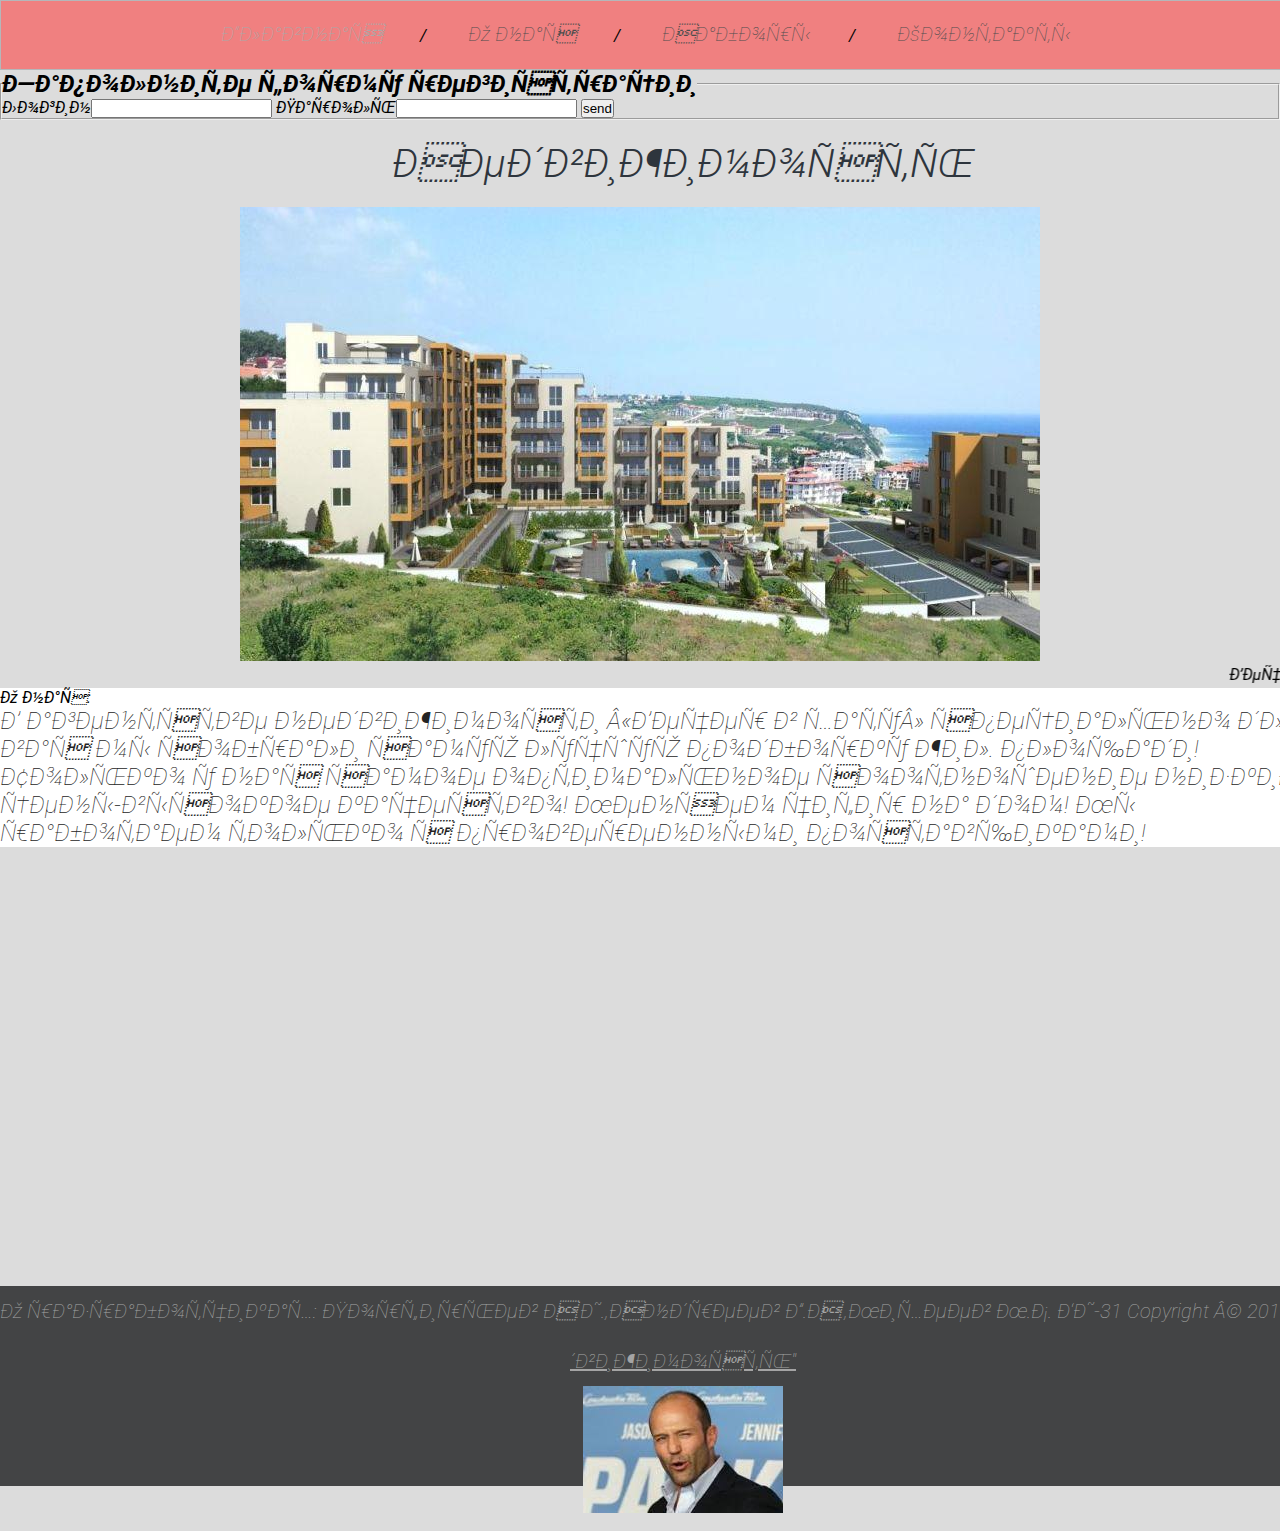
<file: index.html>
<!DOCTYPE HTML> 
<html>

<head>  <title>Агентство "Вечер в хату"</title>
<meta charset="UTF­8">
		<title>Title</title>
		<link rel="stylesheet" href="style.css">
</head>
<body>
<div id="header">
<i><a id="selected" href="#">Главная</a><span>/</span>
	<a href="info.html">О нас</a><span>/</span>
	<a href="box.html">Наборы</a><span>/</span>
	<a href="kontakty.html">Контакты</a><span>
</div>
	<div id="autorization">
	<fieldset>
	<legend><h2>Заполните форму регистрации</h2></legend>
		Логин<input type="text" name="user_login">
		Пароль<input type="text" name="user_password">
		<input type="submit" value="send" />
	</fieldset>	
	</div>
	<div id="content">
 <h1> Недвижимость</h1>
 <p align="center"><img src="img/298.jpg"></p>
 <MARQUEE>Вечер в хату, часик в радость, чифир в сладость, ногам ходу, голове приходу, матушку удачу, сто тузов по сдаче, ходу воровскому,господа арестанты!</MARQUEE>
<div id="box_text"> О нас:
<p>В агентстве недвижимости «Вечер в хату» специально для вас мы собрали самую лучшую подборку жил. площади!
 <br>
 Только у нас самое оптимальное соотношение низкие цены-высокое качество! Меняем чифир на дом!
 Мы работаем только с проверенными поставщиками! 
  </p></div>
 </div>
 <div id="footer">
        
			О разработчиках: Порфирьев А.И.,Андреев Д.А.,Михеев М.С. БИ-31 Copyright © 2018 <a href="file:///desktop/First_page/index.html" target="_blank">Недвижимость"</a>
			<br>
			<img src="img/images.jpg" alt="фотография">
		</div>
</body>
</html>
</file>
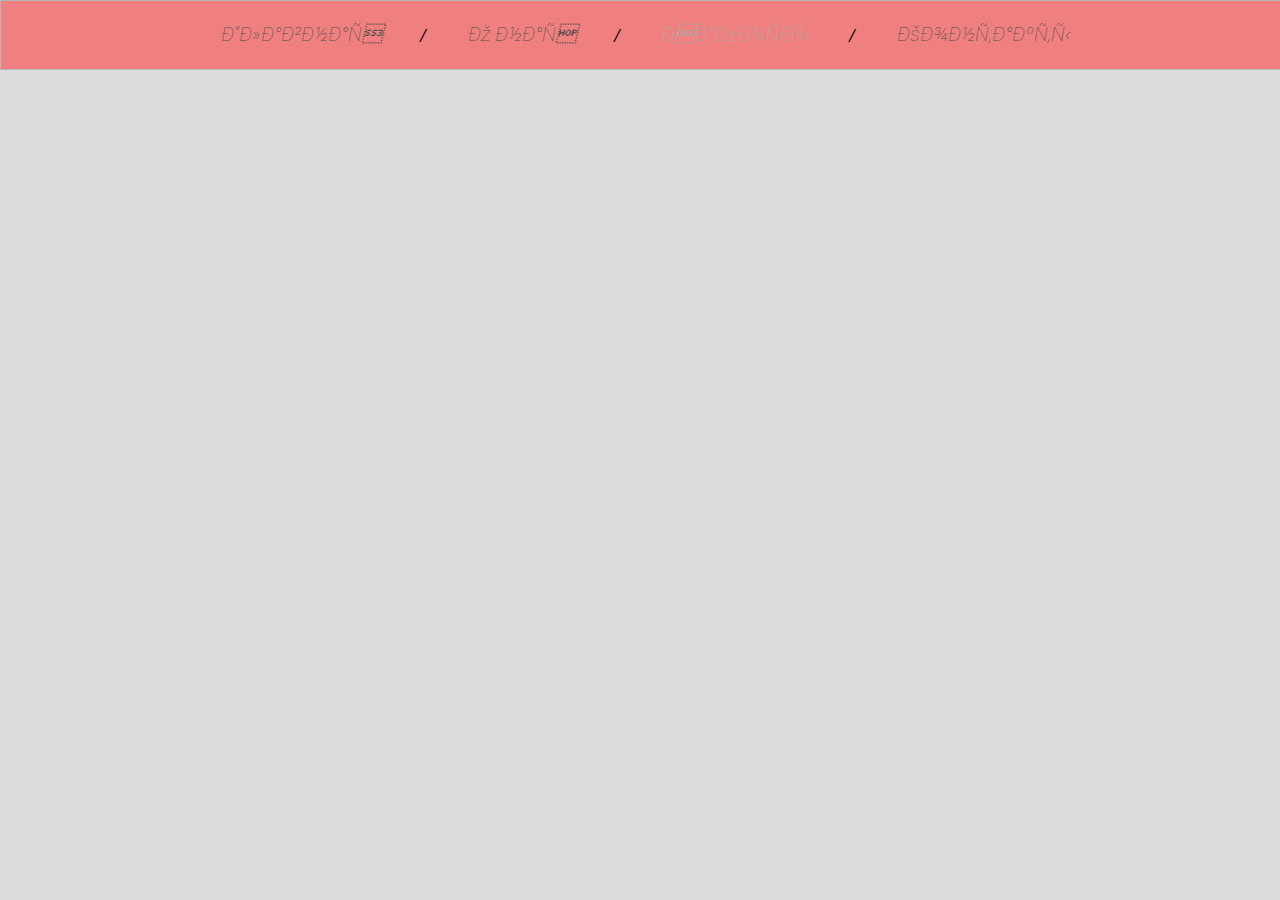
<file: box.html>
<!DOCTYPE HTML> 
<html>

<head>  <title>Магазин "Вечер в хату"</title>
<meta charset="UTF­8">
		<title>Title</title>
		<link rel="stylesheet" href="style.css">
</head>
<body>
<div id="header">
<i><a  href="index.html">Главная</a><span>/</span>
	<a href="info.html">О нас</a><span>/</span>
	<a id="selected" href="#">Наборы</a><span>/</span>
	<a href="kontakty.html">Контакты</a><span>
</div>
	<div id="autorization">
	
	</div>
</body>
</html>
</file>
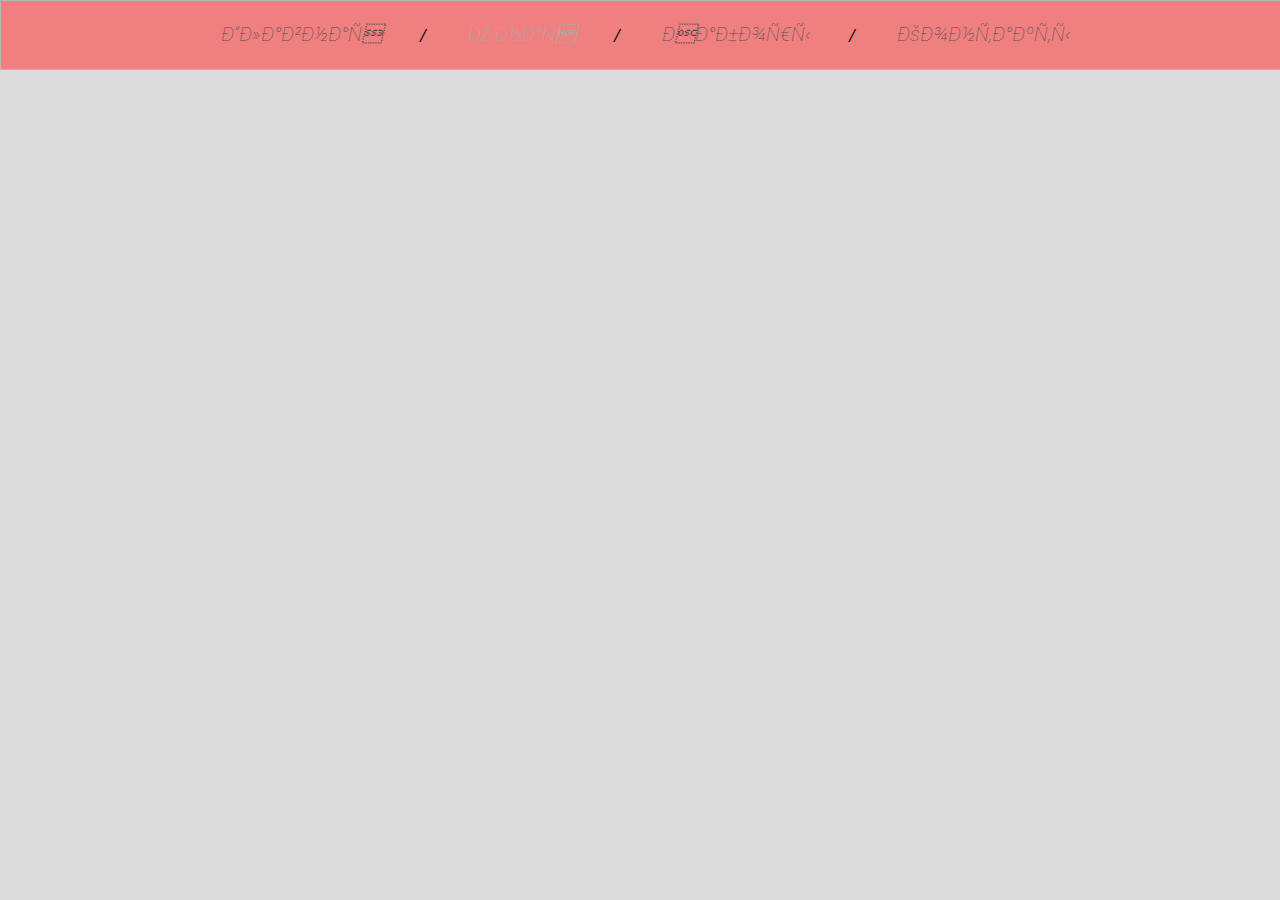
<file: info.html>
<!DOCTYPE HTML> 
<html>

<head>  <title>Магазин "Вечер в хату"</title>
<meta charset="UTF­8">
		<title>Title</title>
		<link rel="stylesheet" href="style.css">
</head>
<body>
<div id="header">
<i><a  href="index.html">Главная</a><span>/</span>
	<a id="selected" href="#">О нас</a><span>/</span>
	<a href="box.html">Наборы</a><span>/</span>
	<a href="kontakty.html">Контакты</a><span>
</div>
	<div id="autorization">
	
	</div>
</body>
</html>
</file>
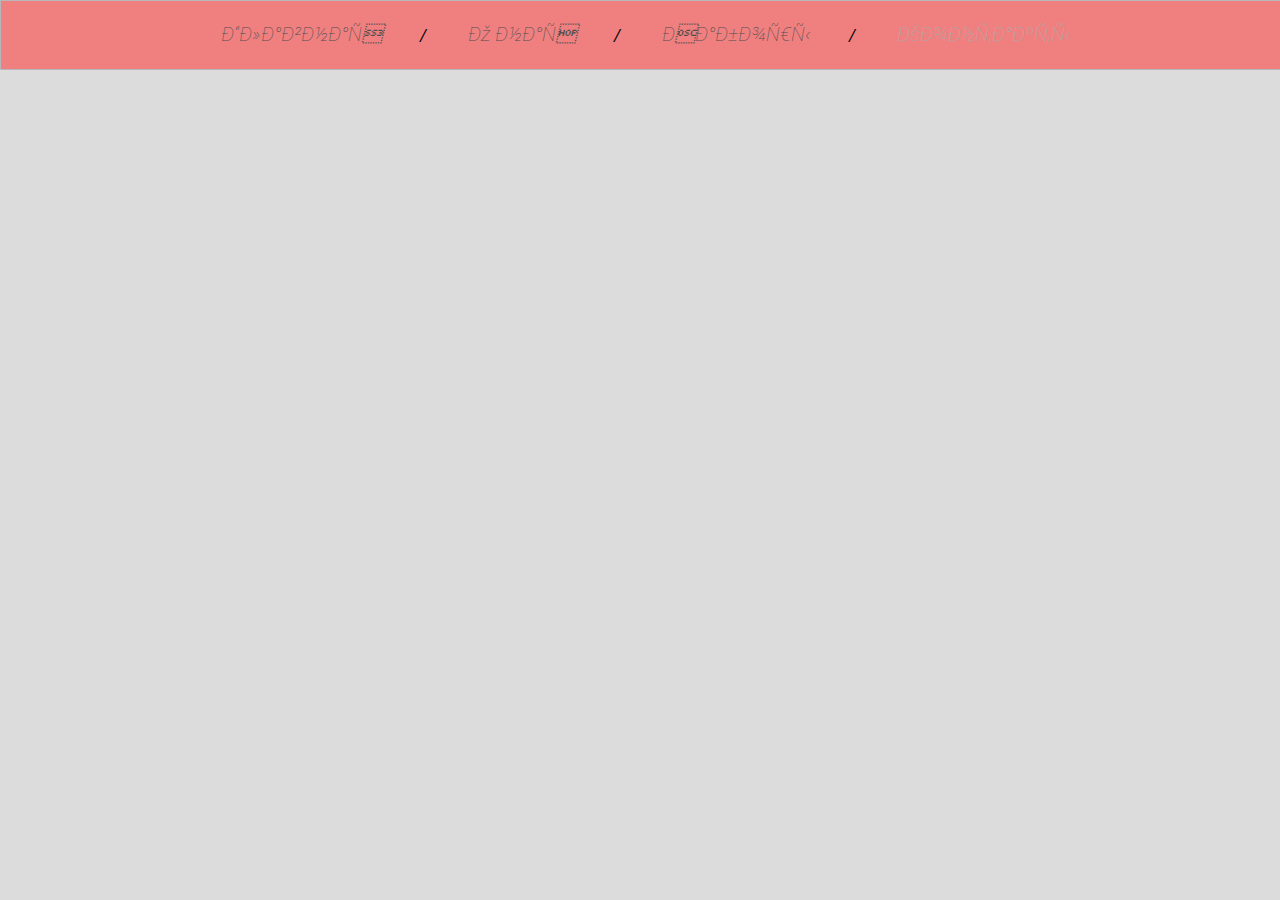
<file: kontakty.html>
<!DOCTYPE HTML> 
<html>

<head>  <title>Магазин "Вечер в хату"</title>
<meta charset="UTF­8">
		<title>Title</title>
		<link rel="stylesheet" href="style.css">
</head>
<body>
<div id="header">
<i><a  href="index.html">Главная</a><span>/</span>
	<a href="info.html">О нас</a><span>/</span>
	<a href="box.html">Наборы</a><span>/</span>
	<a id="selected" href="#">Контакты</a><span>
</div>
	<div id="autorization">
	
	</div>
</body>
</html>
</file>
<file: style.css>
﻿@import url(https://fonts.googleapis.com/css?family=Roboto:400,100,100italic,300,300italic,400italic,500,500italic,700,700italic,900,900italic);

* {
    margin: 0;
    padding: 0;
}

body { 
    background-color: #DCDCDC;
    font-family: 'Roboto', sans-serif;
}

#header {
    border: 1px solid #b5b7ba;
    background-color: #F08080;
    min-width: 1366px;
    height: 50px;
    text-align: center;
    padding-top: 18px;
}

#header #selected {
    color: #A9A9A9;
}

#center {
    width: 1366px;
    margin: 0 auto;
}

#header a {
    color: #4d4d4d;
    font-size: 20px;
    font-weight: 100;
    text-align: left;
    text-decoration: none;
    height: 30px;
    line-height: 30px;
    display: inline-block;
}

#header span {
    padding: 0 38px;
}

#content  {
    height: 766px;
    min-width: 1200px;
    margin: 0 auto;

}

#content h1 {
    min-width: 1366px;
    text-align: center;
    color: #2e353d;
    font-size: 40px;
    font-weight: 300;
    margin-top: 20px;
    margin-bottom: 20px;
}

#content #box_text {
    width: 1350px;
   background-color: #ffffff;
    float: left
   
}

#content #box_text p {
    color: #242424;
    font-size: 24px;
    font-weight: 8;
   
   
}

#content #box_text a  {
    color: #40678a;
    font-size: 24px;
    font-weight: 100;
    text-align: center;
    text-decoration: none;
    padding-right:30px;
}


#content #media {
width: 560px;
height: 315px;
margin: 10px 383px;
}

#content #box {
    background-color: #ffffff;
    width: 1238px;
    height: 446px;
    margin: 0 auto;
    padding-top: 37px;
    padding-left: 38px;
}

#content #box p {
    color: #242424;
    font-size: 24px;
    font-weight: 100;
    text-align: left;
    margin-top: 37px;
    margin-bottom: 30px;
}

#content #box input {
    border: 1px solid #a0a0a0;
    background-color: #f5f5f5;
    width: 457px;
    height: 34px;
    padding-left:10px;
    font-size:20px;
    font-weight: 100;
    margin-bottom: 12px;
}

#content #box a {
    display: block;
    float: left;
    background-color:  #8cbbd3;
    color:  #ffffff;
    font-size: 24px;
    font-weight: 300;
    text-align: center;
    text-decoration: none;
    margin-top: 30px;
    padding:11px 51px;
}

#content #box a:hover {
    background-color: #5ba1d3;
}

#footer {
    background-color: #434445;
    min-width: 1366px;
    height: 200px;
    margin: 380px 0px 0px 0px;
    text-align: center;
    color: #a4a4a4;
    font-size: 20px;
    font-weight: 100;
    line-height: 50px;
}

#footer a {
    color: inherit;
}
</file>
